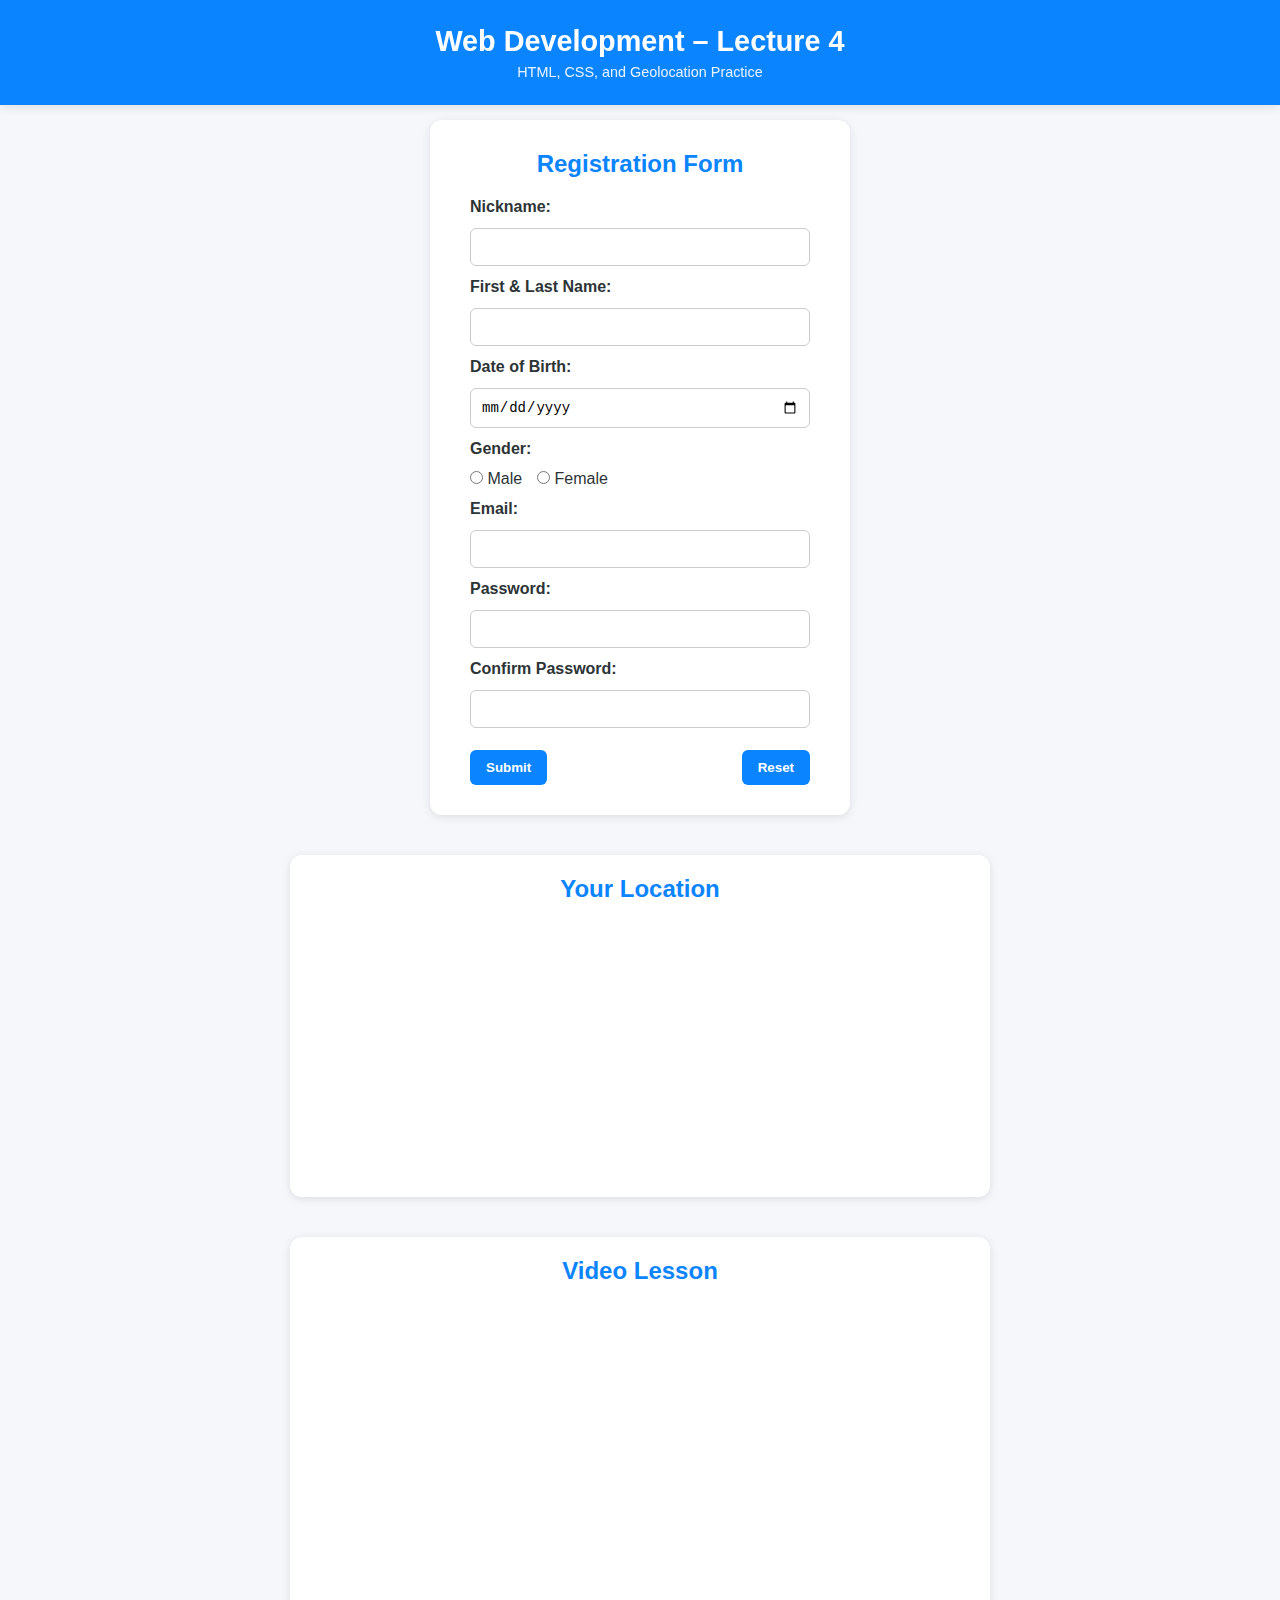
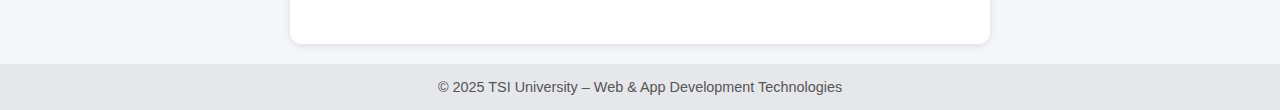
<file: classwork4/index.html>
<!DOCTYPE HTML>
<html lang="en">
<head>
  <meta charset="UTF-8" />
  <meta name="viewport" content="width=device-width, initial-scale=1.0" />
  <title>Lecture 4 – Registration Form</title>
  <link rel="stylesheet" href="style.css">
</head>
<body>

  <header>
    <h1>Web Development – Lecture 4</h1>
    <p class="subtitle">HTML, CSS, and Geolocation Practice</p>
  </header>

  <main>
    <section class="form-section">
      <h2>Registration Form</h2>
      <form>
        <label for="nickname">Nickname:</label>
        <input type="text" id="nickname" name="FirstName" required>

        <label for="fullname">First & Last Name:</label>
        <input type="text" id="fullname" name="LastName" required>

        <label for="dob">Date of Birth:</label>
        <input type="date" id="dob" name="DateOfBirth" required>

        <label>Gender:</label>
        <div class="radio-group">
          <label><input type="radio" name="Gender" value="Male"> Male</label>
          <label><input type="radio" name="Gender" value="Female"> Female</label>
        </div>

        <label for="email">Email:</label>
        <input type="email" id="email" name="Email" required>

        <label for="password">Password:</label>
        <input type="password" id="password" name="Password" required>

        <label for="confirm">Confirm Password:</label>
        <input type="password" id="confirm" name="ConfirmPassword" required>

        <div class="buttons">
          <input type="submit" value="Submit">
          <input type="reset" value="Reset">
        </div>
      </form>
    </section>

    <section class="map-section">
      <h2>Your Location</h2>
      <iframe id="map" width="350" height="250" allowfullscreen loading="lazy"></iframe>
    </section>

    <section class="video-section">
      <h2>Video Lesson</h2>
      <iframe
        width="560"
        height="315"
        src="https://www.youtube.com/embed/HD13eq_Pmp8"
        title="YouTube video"
        frameborder="0"
        allow="accelerometer; autoplay; clipboard-write; encrypted-media; gyroscope; picture-in-picture"
        allowfullscreen>
      </iframe>
    </section>
  </main>

  <footer>
    <p>© 2025 TSI University – Web & App Development Technologies</p>
  </footer>

  <script>
    // Автоматическое определение локации
    if (navigator.geolocation) {
      navigator.geolocation.getCurrentPosition(function(position) {
        const lat = position.coords.latitude;
        const lon = position.coords.longitude;
        document.getElementById('map').src =
          `https://www.google.com/maps?q=${lat},${lon}&z=15&output=embed`;
      }, function() {
        document.getElementById('map').src =
          "https://www.google.com/maps?q=Riga&output=embed";
      });
    } else {
      document.getElementById('map').src =
        "https://www.google.com/maps?q=Riga&output=embed";
    }
  </script>

</body>
</html>
</file>
<file: classwork4/style.css>
*,
*::before,
*::after {
  box-sizing: border-box;
  margin: 0;
  padding: 0;
}

body {
  font-family: 'Segoe UI', sans-serif;
  background-color: #f5f7fa;
  color: #2d3436;
  display: flex;
  flex-direction: column;
  min-height: 100vh;
}

/* Header – фиксирован при прокрутке */
header {
  background: #0a84ff;
  color: #fff;
  text-align: center;
  padding: 25px 10px;
  box-shadow: 0 2px 10px rgba(0, 0, 0, 0.1);

  position: fixed;
  top: 0;
  left: 0;
  width: 100%;
  z-index: 1000;
}

header h1 {
  font-size: 1.8em;
  margin-bottom: 6px;
}

header .subtitle {
  font-size: 0.9em;
  opacity: 0.9;
}

/* Main content – отступ сверху, чтобы не скрывался под header */
main {
  flex: 1;
  display: flex;
  flex-direction: column;
  align-items: center;
  gap: 40px;
  padding: 120px 20px 20px; /* padding-top = высота header */
}

/* Form Section */
.form-section {
  background: #ffffff;
  padding: 30px 40px;
  width: 100%;
  max-width: 420px;
  box-shadow: 0 2px 10px rgba(0, 0, 0, 0.1);
  border-radius: 12px;
}

.form-section h2 {
  text-align: center;
  color: #0a84ff;
  margin-bottom: 20px;
}

.form-section form {
  display: flex;
  flex-direction: column;
  gap: 12px;
}

.form-section label {
  font-weight: 600;
}

.form-section input[type="text"],
.form-section input[type="email"],
.form-section input[type="password"],
.form-section input[type="date"] {
  padding: 10px;
  font-size: 14px;
  border: 1px solid #ccc;
  border-radius: 6px;
  transition: all 0.3s ease;
}

.form-section input[type="text"]:focus,
.form-section input[type="email"]:focus,
.form-section input[type="password"]:focus,
.form-section input[type="date"]:focus {
  border-color: #0a84ff;
  box-shadow: 0 0 6px rgba(10, 132, 255, 0.3);
  outline: none;
}

.radio-group {
  display: flex;
  gap: 15px;
}

.radio-group label {
  font-weight: normal;
}

.buttons {
  display: flex;
  justify-content: space-between;
  margin-top: 10px;
}

.buttons input[type="submit"],
.buttons input[type="reset"] {
  background: #0a84ff;
  color: #fff;
  border: none;
  padding: 10px 16px;
  font-weight: bold;
  cursor: pointer;
  border-radius: 6px;
  transition: background 0.3s ease;
}

.buttons input[type="submit"]:hover,
.buttons input[type="reset"]:hover {
  background: #006fe6;
}

/* Map & Video Sections */
.map-section,
.video-section {
  background: #ffffff;
  padding: 20px;
  width: 90%;
  max-width: 700px;
  box-shadow: 0 2px 10px rgba(0, 0, 0, 0.1);
  border-radius: 12px;
  text-align: center;
}

.map-section h2,
.video-section h2 {
  color: #0a84ff;
  margin-bottom: 10px;
}

.map-section iframe,
.video-section iframe {
  width: 100%;
  border: none;
  margin-top: 10px;
  border-radius: 8px;
}

/* Footer */
footer {
  background: #e5e7eb;
  color: #555;
  text-align: center;
  padding: 15px;
  font-size: 0.9em;
}
</file>
